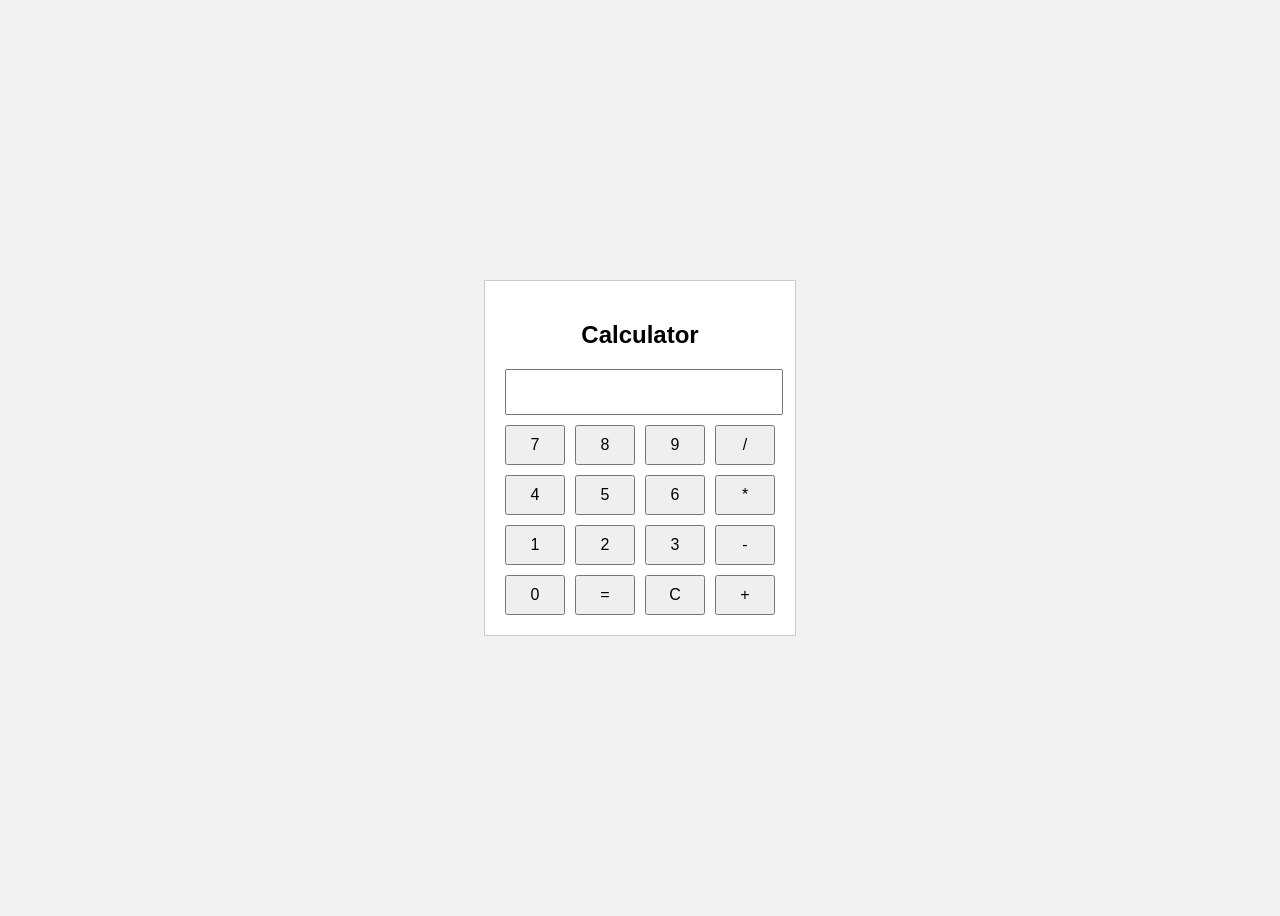
<file: Lab_Exam/index.html>
<!DOCTYPE html>
<html>
<head>
    <title>Touhidur Lab Exam</title>
    <link rel="stylesheet" href="style.css">
    <script src="script.js"></script>
</head>

<body>

<div class="calculator">

<h2>Calculator</h2>

<input type="text" id="display" readonly>

<div class="buttons">

<button onclick="addValue('7')">7</button>
<button onclick="addValue('8')">8</button>
<button onclick="addValue('9')">9</button>
<button onclick="addValue('/')">/</button>

<button onclick="addValue('4')">4</button>
<button onclick="addValue('5')">5</button>
<button onclick="addValue('6')">6</button>
<button onclick="addValue('*')">*</button>

<button onclick="addValue('1')">1</button>
<button onclick="addValue('2')">2</button>
<button onclick="addValue('3')">3</button>
<button onclick="addValue('-')">-</button>

<button onclick="addValue('0')">0</button>
<button onclick="calculate()">=</button>
<button onclick="clearDisplay()">C</button>
<button onclick="addValue('+')">+</button>

</div>

</div>



</body>
</html>
</file>
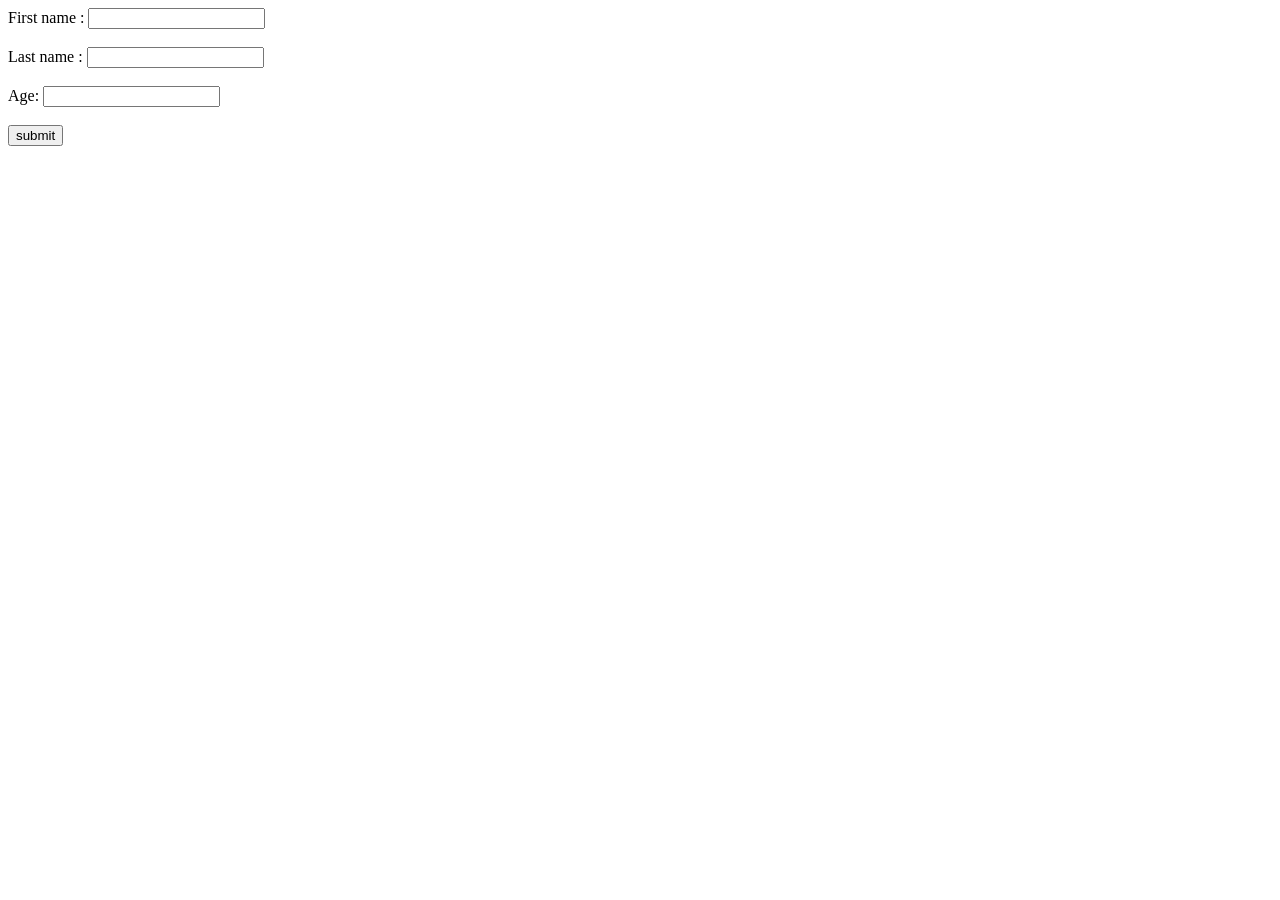
<file: mid_exam/1/index.html>
<html>
    <head>
        <title> Form validation</title>
    </head>
    <body>
        <form id="form1" name="myform" onsubmit="return validationform()">
        First name :
        <input type ="text" name="fname">
        <br><br>
        Last name :
        <input type ="text" name="lname">
        <br><br>
        Age:
        <input type="number" name="age">
        <br><br>
        <button>submit</button>
</form>
    </body>
    <script src="script.js"></script>
</html>
</file>
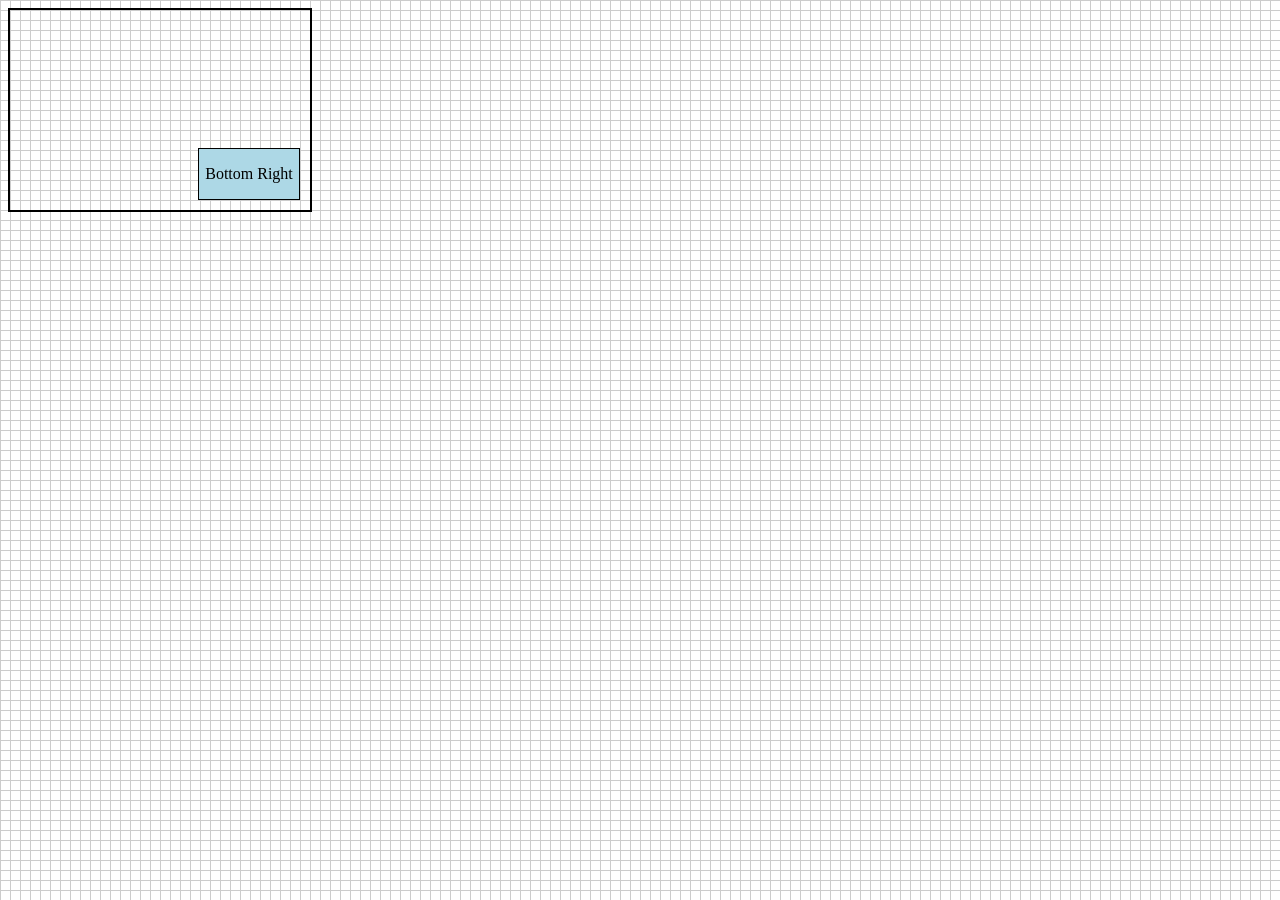
<file: mid_exam/4/index.html>
<html>
<head>
    <title>Grid Layout</title>

    <!-- external CSS file connect -->
    <link rel="stylesheet" href="style.css">
</head>

<body>

    <!-- Main container (300px × 200px box) -->
    <div class="container">

        <!-- Inner box (bottom right এ থাকবে) -->
        <div class="inner-box">
            Bottom Right
        </div>

    </div>

</body>
</html>
</file>
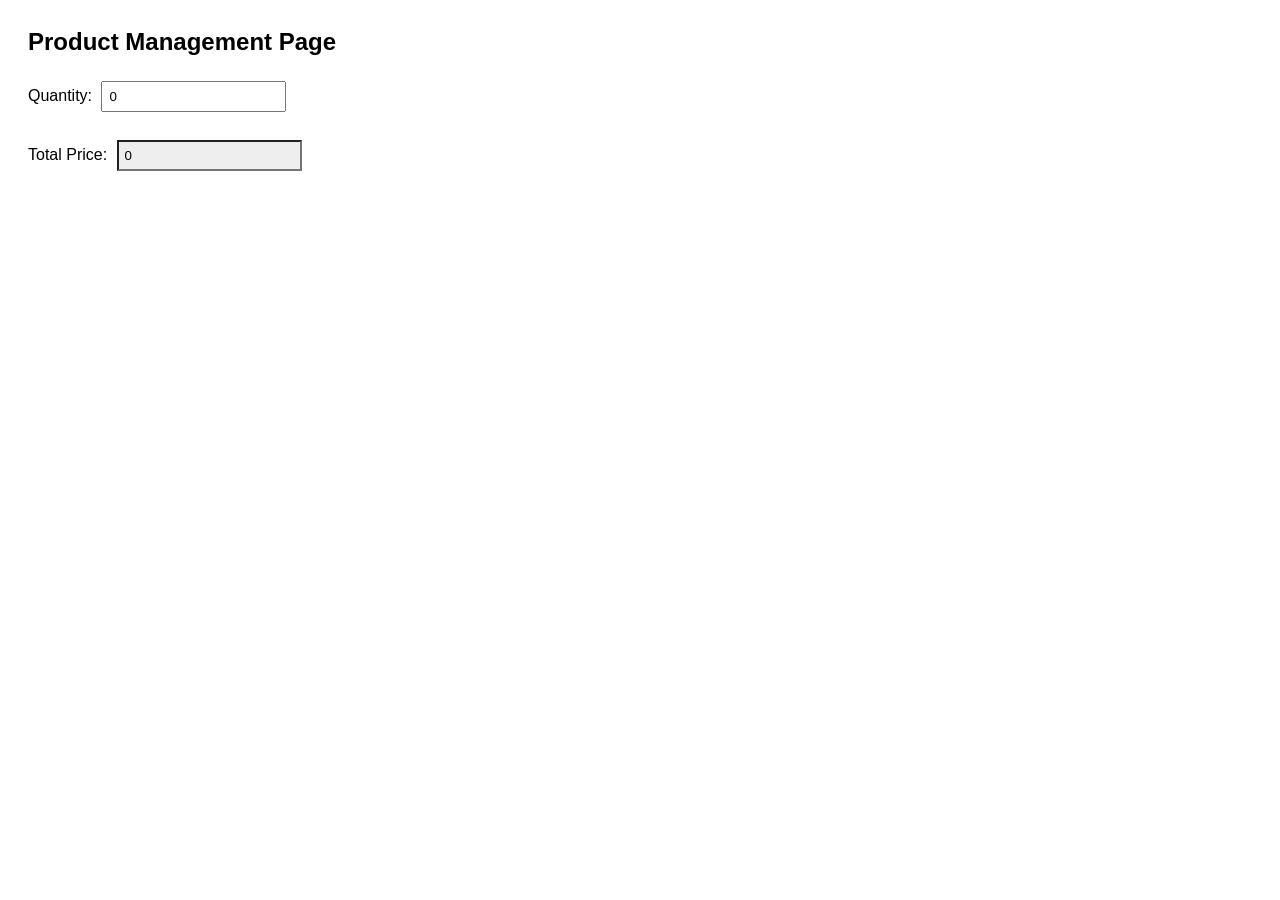
<file: mid_exam/8/index.html>
<html>
<head>
    <title>Product Management</title>
    <meta charset="UTF-8">

    <!-- CSS connect -->
    <link rel="stylesheet" href="style.css">
</head>

<body>

    <h2>Product Management Page</h2>

    <!-- Quantity input -->
    Quantity:
    <input type="number" id="quantity" value="0">
    <br><br>

    <!-- Total price (readonly) -->
    Total Price:
    <input type="text" id="total" readonly>
    <br><br>

    <!-- JS connect -->
    <script src="script.js"></script>

</body>
</html>
</file>
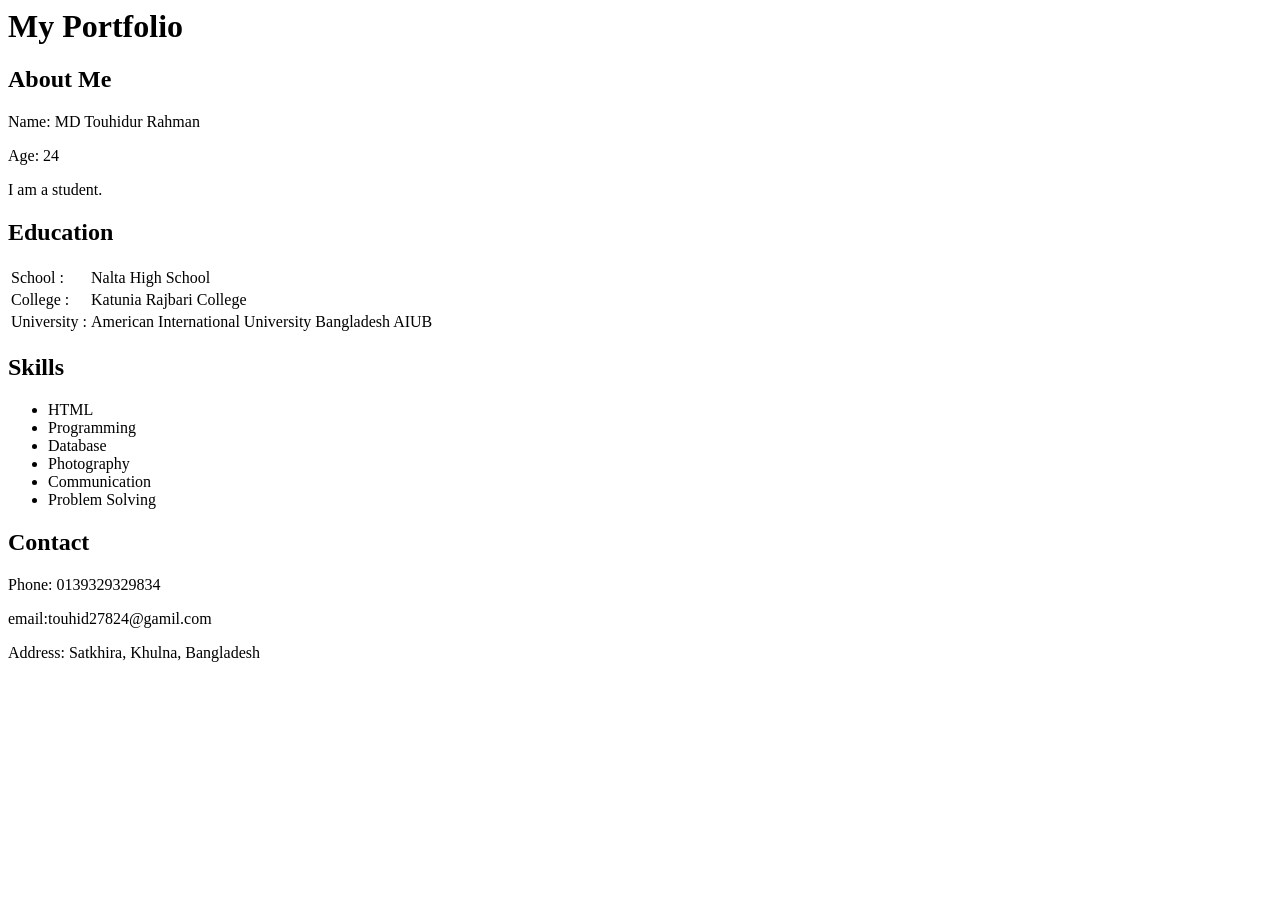
<file: lab task 1/lab_task1.html>
<html>
<head>
    <title>Portfolio</title>
</head>

<body>

<h1>My Portfolio</h1>

<h2>About Me</h2>
<p>Name: MD Touhidur Rahman</p>
<p>Age: 24</p>
<p>I am a student.</p>

<h2>Education</h2>

<table>
<tr>
<td>School :</td>
<td>Nalta High School</td>
</tr>

<tr>
<td>College :</td>
<td>Katunia Rajbari College</td>
</tr>

<tr>
<td>University :</td>
<td>American International University Bangladesh AIUB</td>
</tr>
</table>

<h2>Skills</h2>

<ul>
<li>HTML</li>
<li>Programming</li>
<li>Database</li>
<li>Photography</li>
<li>Communication</li>
<li>Problem Solving</li>
</ul>

<h2>Contact</h2>

<p>Phone: 0139329329834</p>
<p>email:touhid27824@gamil.com</p>
<p>Address: Satkhira, Khulna, Bangladesh</p>

</body>
</html>
</file>
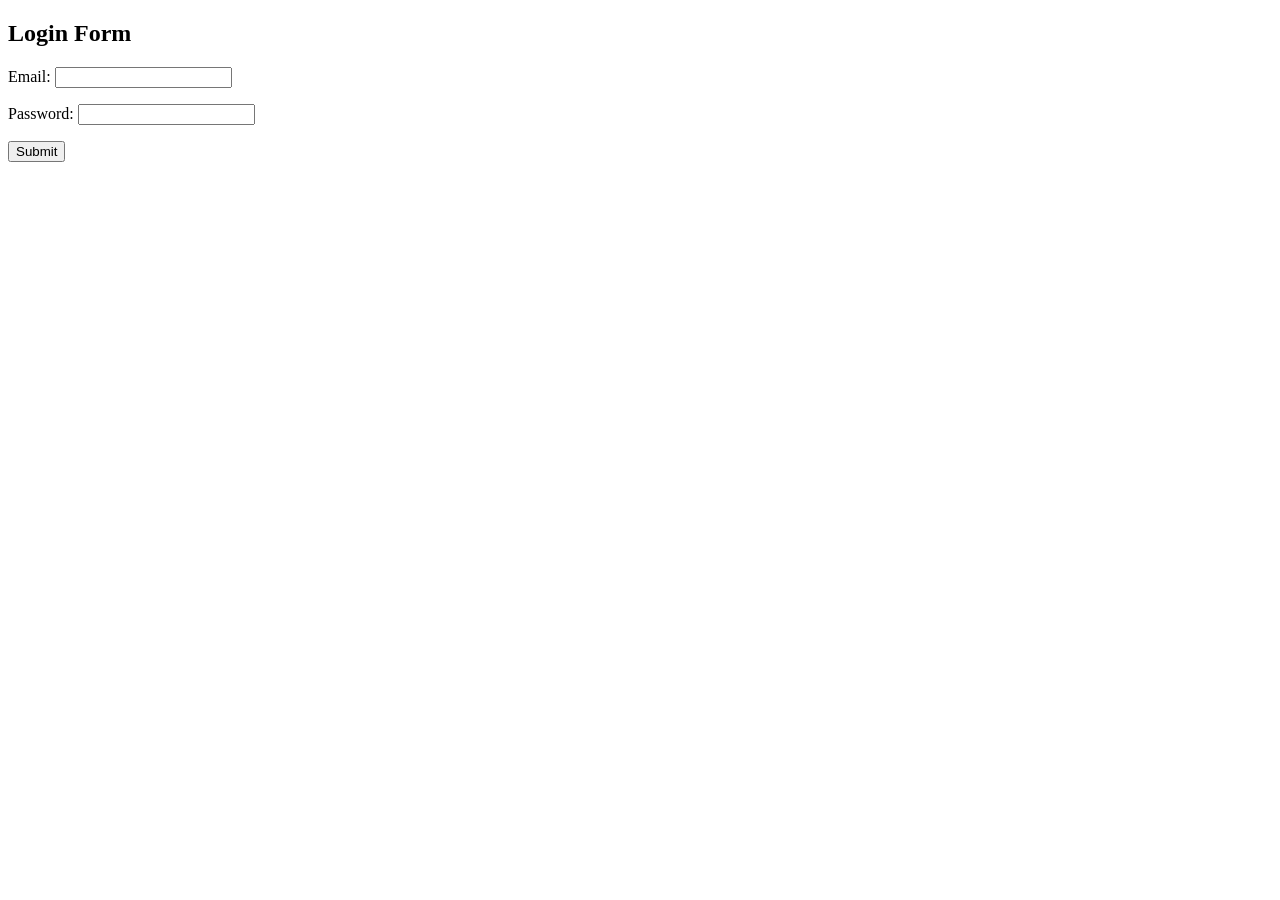
<file: Lab_Task3/task.html>
<!DOCTYPE html>
<html>
    <head>
        <title>Login Form</title>
        <script src="Task3.js"></script>

    </head>
    <h2>Login Form</h2>

    Email:
    <input type="text" id="email"><br>
    <p id="emailErr" style="color:red;"></p>

    Password:
    <input type="password" id="password"><br>
    <p id="PassErr" style="color:red;"></p>
    <button onclick="return validateForm()">Submit</button>
    
    <p id="count" style="color:red;"></p>

</html>
</file>
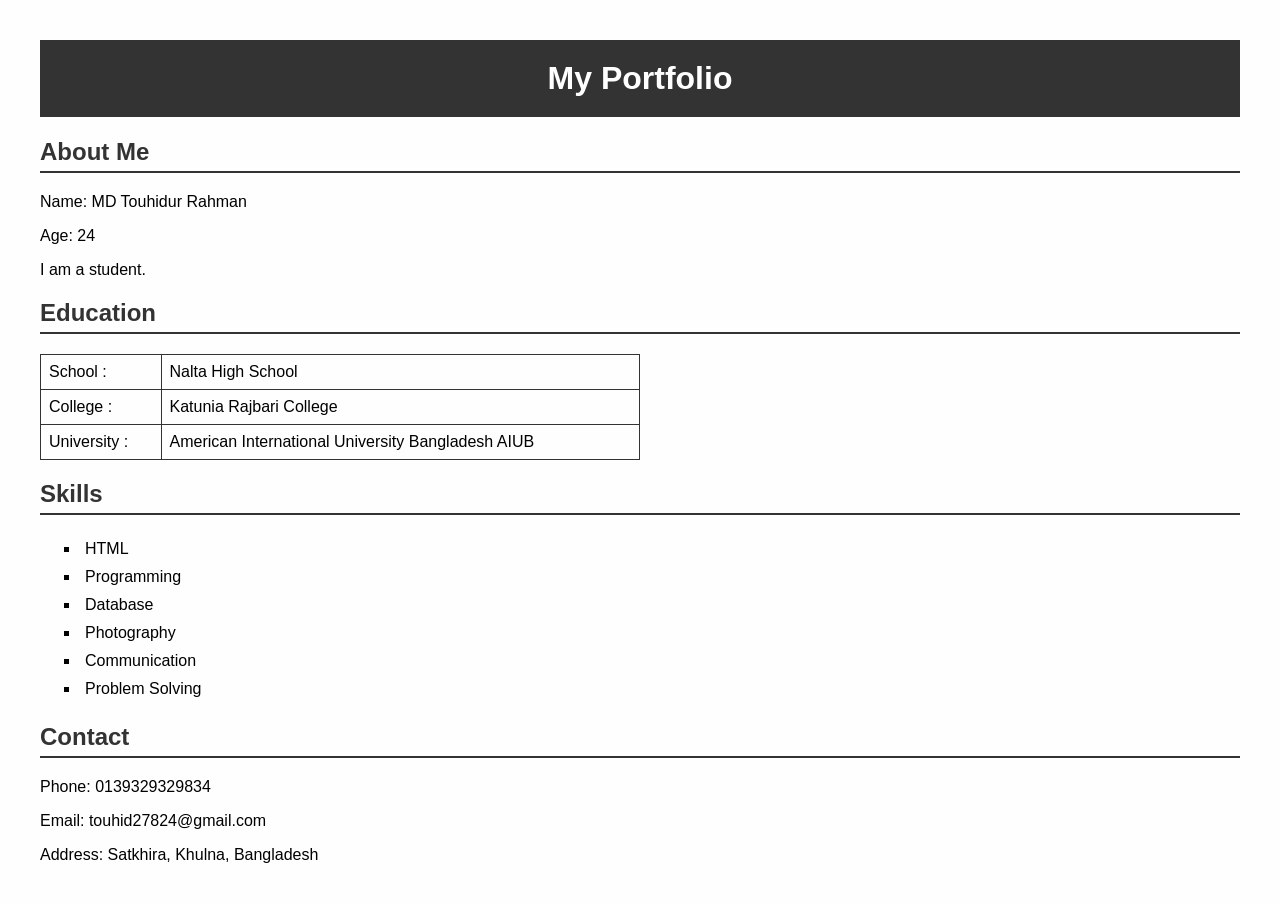
<file: Lab_Task_2/Task.html>
<html>
<head>
    <title>Portfolio</title>
    <link rel="stylesheet" href="Task.css">
</head>

<body>

<h1>My Portfolio</h1>

<h2>About Me</h2>
<p>Name: MD Touhidur Rahman</p>
<p>Age: 24</p>
<p>I am a student.</p>

<h2>Education</h2>

<table>
<tr>
<td>School :</td>
<td>Nalta High School</td>
</tr>

<tr>
<td>College :</td>
<td>Katunia Rajbari College</td>
</tr>

<tr>
<td>University :</td>
<td>American International University Bangladesh AIUB</td>
</tr>
</table>

<h2>Skills</h2>

<ul>
<li>HTML</li>
<li>Programming</li>
<li>Database</li>
<li>Photography</li>
<li>Communication</li>
<li>Problem Solving</li>
</ul>

<h2>Contact</h2>

<p>Phone: 0139329329834</p>
<p>Email: touhid27824@gmail.com</p>
<p>Address: Satkhira, Khulna, Bangladesh</p>

</body>
</html>
</file>
<file: Lab_Exam/style.css>
body{
    display:flex;
    justify-content:center;
    align-items:center;
    height:100vh;
    background:#f2f2f2;
    font-family:Arial;
}

.calculator{
    background:white;
    padding:20px;
    border:1px solid #ccc;
    text-align:center;
}

#display{
    width:100%;
    height:40px;
    margin-bottom:10px;
    font-size:18px;
    text-align:right;
}

.buttons{
    display:grid;
    grid-template-columns:repeat(4,60px);
    gap:10px;
}

button{
    height:40px;
    font-size:16px;
}
</file>
<file: mid_exam/4/style.css>
/* ===== GRID BACKGROUND ===== */

/* পুরো page এ 10px × 10px grid বানানো হয়েছে */
body {
    background-image: linear-gradient(to right, #ccc 1px, transparent 1px),
                     linear-gradient(to bottom, #ccc 1px, transparent 1px);

    /* প্রতিটা square = 10px */
    background-size: 10px 10px;
}


/* ===== CONTAINER BOX ===== */

.container {
    /* width = 300px → 30 grid squares */
    width: 300px;

    /* height = 200px → 20 grid squares */
    height: 200px;

    border: 2px solid black;

    /* inner box কে position করার জন্য */
    position: relative;
}


/* ===== INNER BOX ===== */

.inner-box {

    /* width = 100px → 10 grid squares */
    width: 100px;

    /* height = 50px → 5 grid squares */
    height: 50px;

    background-color: lightblue;
    border: 1px solid black;

    /* container এর ভিতরে absolute positioning */
    position: absolute;

    /* নিচ থেকে 10px (1 grid square) */
    bottom: 10px;

    /* ডান থেকে 10px (1 grid square) */
    right: 10px;

    /* text center করার জন্য */
    text-align: center;

    /* vertically center */
    line-height: 50px;
}
</file>
<file: mid_exam/8/style.css>
body {
    font-family: Arial;
    padding: 20px;
}

input {
    padding: 6px;
    margin: 5px;
}

#total {
    background-color: #eee; /* readonly feel */
}
</file>
<file: Lab_Task_2/Task.css>
body{
    font-family: Arial;
    background-color: #fffefe;
    margin:0;
    padding:40px;
}

h1{
    text-align:center;
    background-color:#333;
    color:white;
    padding:20px;
}

h2{
    color:#333;
    border-bottom:2px solid #333;
    padding-bottom:5px;
}

p{
    font-size:16px;
}

table{
    border-collapse:collapse;
    width:50%;
    margin-bottom:20px;
}

td{
    border:1px solid #333;
    padding:8px;
}

ul{
    list-style-type:square;
}

li{
    padding:5px;
}
</file>
